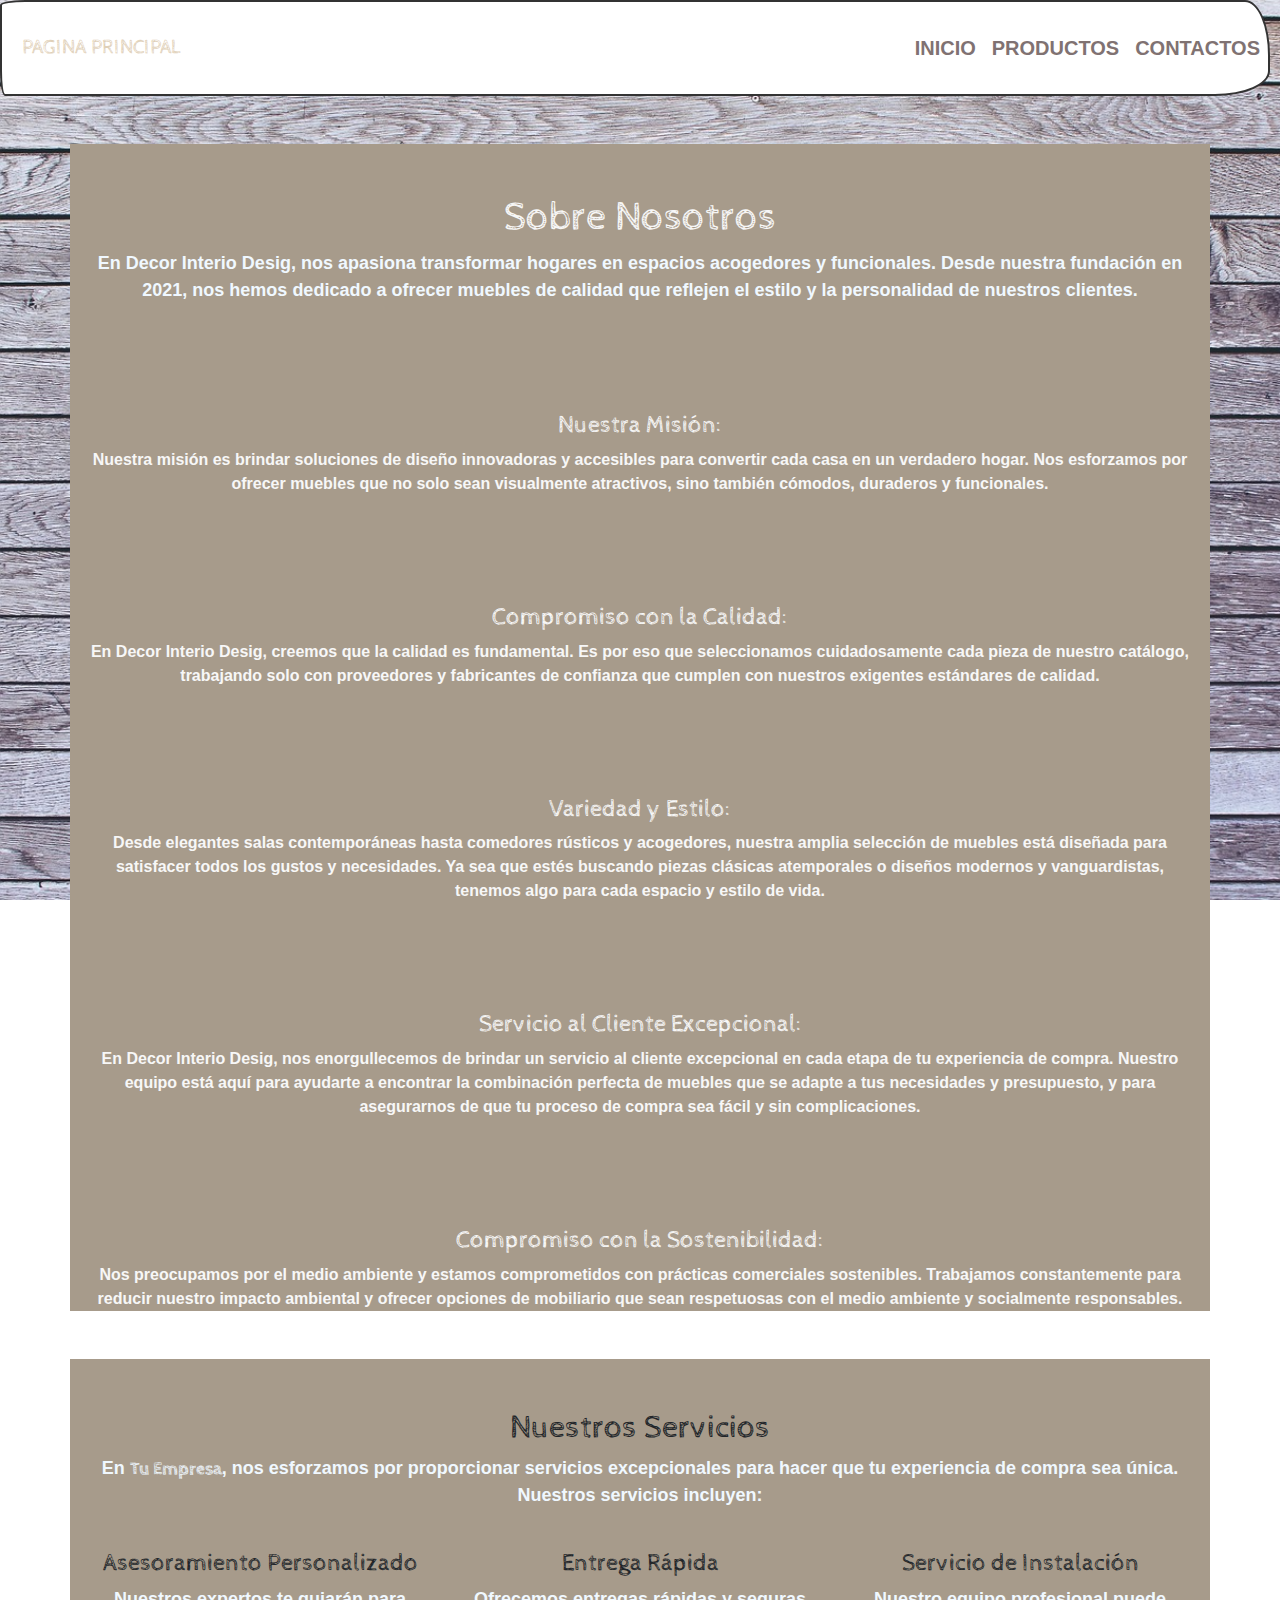
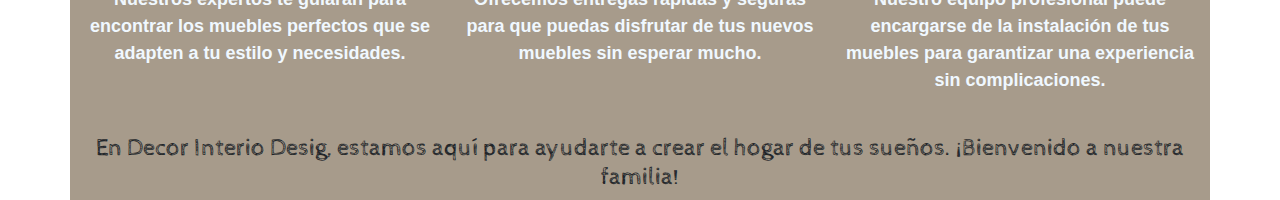
<file: Nosotros.html>
<!DOCTYPE html>
<html lang="en">
<head>
    <meta charset="UTF-8">
    <meta name="viewport" content="width=device-width, initial-scale=1.0">
    <link href="https://cdn.jsdelivr.net/npm/bootstrap@5.3.0-alpha1/dist/css/bootstrap.min.css" rel="stylesheet">
    <link rel="stylesheet" href="CSS/bootstrap.min.css">
    <link rel="stylesheet" href="CSS/index.css">
    <title>Nosotros</title>
</head>
<body>
    <style>
        body {
            background-image: url("img/nosotros.jpg");
            background-repeat: no-repeat;
            background-size: cover;
            background-attachment: fixed;
        }
    </style>
<nav class="navbar navbar-expand-lg navbar-light bg-light">
    <a class="navbar-brand" href="index.html">Pagina principal</a>
    <button class="navbar-toggler" type="button" data-bs-toggle="collapse" data-bs-target="#navbarNav" aria-controls="navbarNav" aria-expanded="false" aria-label="Toggle navigation">
        <span class="navbar-toggler-icon"></span>
      </button>
    <div class="collapse navbar-collapse" id="navbarNav">
        <ul class="navbar-nav ms-auto">
          <li class="nav-item">
            <a class="nav-link" href="index.html" style="color: rgb(128, 114, 114);">Inicio</a>
          </li>
          <li class="nav-item">
            <a class="nav-link" href="Productos.html" style="color: rgb(128, 114, 114);">Productos</a>
          </li>
          
          <li class="nav-item">
            <a class="nav-link" href="Contacto.html" style="color: rgb(128, 114, 114);">Contactos</a>
        </li>
        </ul>
      </div>
    
</nav>
<div class="container mt-5" style="color: rgb(247, 247, 247);">
    <h1 class="text-center"> Sobre Nosotros</h1>
    <p>En Decor Interio Desig, nos apasiona transformar hogares en espacios acogedores y funcionales. Desde nuestra
        fundación en 2021, nos hemos dedicado a ofrecer muebles de calidad que reflejen el estilo y la
        personalidad de nuestros clientes. </p>
    <p>    

        <br><h4>Nuestra Misión:</h4>
        Nuestra misión es brindar soluciones de diseño innovadoras y accesibles para convertir cada casa en un
        verdadero hogar. Nos esforzamos por ofrecer muebles que no solo sean visualmente atractivos, sino también
        cómodos, duraderos y funcionales.
    </p>
    <p>

        <br><h4>Compromiso con la Calidad:</h4>
        En Decor Interio Desig, creemos que la calidad es fundamental. Es por eso que seleccionamos
        cuidadosamente cada pieza de nuestro catálogo, trabajando solo con proveedores y fabricantes de confianza
        que cumplen con nuestros exigentes estándares de calidad.
    </p>
    <p>

        <br><h4>Variedad y Estilo:</h4>
        Desde elegantes salas contemporáneas hasta comedores rústicos y acogedores, nuestra amplia selección de
        muebles está diseñada para satisfacer todos los gustos y necesidades. Ya sea que estés buscando piezas
        clásicas atemporales o diseños modernos y vanguardistas, tenemos algo para cada espacio y estilo de vida.<br>
    </p>
    <p>
        <br><h4>Servicio al Cliente Excepcional:</h4>
        En Decor Interio Desig, nos enorgullecemos de brindar un servicio al cliente excepcional en cada etapa de
        tu experiencia de compra. Nuestro equipo está aquí para ayudarte a encontrar la combinación perfecta de
        muebles que se adapte a tus necesidades y presupuesto, y para asegurarnos de que tu proceso de compra sea
        fácil y sin complicaciones.
    </p>
    <p>

        <br><h4>Compromiso con la Sostenibilidad:</h4>
        Nos preocupamos por el medio ambiente y estamos comprometidos con prácticas comerciales sostenibles.
        Trabajamos constantemente para reducir nuestro impacto ambiental y ofrecer opciones de mobiliario que sean
        respetuosas con el medio ambiente y socialmente responsables.
    </p>
    
       
</div>




<section class="container mt-5">
    <h2>Nuestros Servicios</h2>
    <p>En <strong>Tu Empresa</strong>, nos esforzamos por proporcionar servicios excepcionales para hacer que tu experiencia de compra sea única. Nuestros servicios incluyen:</p>

    <div class="row">
        <div class="col-md-4">
            <h4>Asesoramiento Personalizado</h4>
            <p>Nuestros expertos te guiarán para encontrar los muebles perfectos que se adapten a tu estilo y necesidades.</p>
        </div>
        <div class="col-md-4">
            <h4>Entrega Rápida</h4>
            <p>Ofrecemos entregas rápidas y seguras para que puedas disfrutar de tus nuevos muebles sin esperar mucho.</p>
        </div>
        <div class="col-md-4">
            <h4>Servicio de Instalación</h4>
            <p>Nuestro equipo profesional puede encargarse de la instalación de tus muebles para garantizar una experiencia sin complicaciones.</p>
        </div>
        <h4 class="text-center">En Decor Interio Desig, estamos aquí para ayudarte a crear el hogar de tus sueños. ¡Bienvenido a nuestra
            familia!</h4>
    </div>
</section>
</body>
</html>
</file>
<file: CSS/index.css>
*{
    margin: 0;
    padding: 0;
    border: 0;
    font-size: 100%;
    vertical-align: baseline;
}
body{
    text-align: center;
    font-family: sans-serif;
}
.head{
    display: flex;
    justify-content: center;
    align-items: center;
}
.head{
    display: flex;
    align-items: center;
    justify-content: space-between;
    height: 63px;
    background: rgb(136, 104, 63);
    position: fixed;
    width: 100%;
    z-index: 100;
}
.navbar{
    display: flex;
    margin-right: 10px;
    
}
.bus{
    margin: auto;
    padding: 0;
    box-sizing: border-box;
    font-family: sans-serif;
}
.logo img{
    display: flex;
    margin-left: 30px;
    margin: 10px;
    height: 50px;
}
.logo{
    display: flex;
    text-decoration: none;
    color: bisque;
    text-transform: uppercase;
    font-size: 20px;
}
.navbar a {
    display: block;
    padding: 23px 20px;
    color: rgb(223, 208, 184);
    text-decoration: double;
    text-transform: uppercase;
    font-size: 20px;
}

.navbar a:hover{
    background:  rgb(41, 38, 38);
}

.header {
    display: flex;
    justify-content: center;
    align-items: center;
}

.header  {
    height: 60vh !important;
    background-image: url("img/tempsnip.png");
    background-size: cover;
}
.title{
    margin-bottom: 40px;
    font-size: 60px;
    font-weight: 600;
    text-transform: uppercase;
    color: aliceblue;
}
p{
    margin-bottom: 40px;
    font-size: 18px;
    color: aliceblue;
    padding: 0 100 px;
}
.btn{
    display: inline-block;
    margin-top: 15px;
    padding: 10px 40px;
    border: 2px solid rgb(100, 81, 56);
    color: rgb(165, 122, 42);
    text-decoration: none;
    background: rgb(100, 81, 56);
}
.btn:hover{
    background: none;
}
.btn-home{
    display: flex;
}
.btn-home a {
    margin: 0 10px;
}
.content{
    height: 50vh;
    display: flex;
    flex-direction: column ;
    justify-content: center;
    align-items: center;
}
.sau {
    display: table-cell;
    padding: 3%;
    background: rgb(104, 101, 101);
}
.box-container{
    display: flex;
    justify-content: center;
    flex-wrap: wrap;
    text-align: center;
    padding: 2rem;
}
.box-container.box{
    height: 11rem;
    width: 17rem;
    background: rgb(153, 132, 105);
    text-align: center;
    border-radius: 1rem;
    box-shadow: 0 .3rem 5rem rgb(99, 96, 96);
    margin: 2rem;
}
.box-container .box i{
    height: 3rem;
    width: 3rem;
    line-height: 3rem;
    text-align: center;
    border-radius: 50%;
    color: aliceblue;
    background: rgb(138, 117, 90);
    font-size: 2rem;
    margin: 1rem 0;
}
.box-container.box h3{
    font-size: 20px;
    color: rgb(100, 81, 56);
}
.box-container.box{
    padding: 0 15px;
    font-size: 16px;
}
.about{
    margin: 0;
    background:rgb(152, 131, 131);
}
.price{
    background: url(img/);
    background-attachment: fixed;
    background-size: cover;
    text-align: center;
}
.mt-5{
    padding-top:50px;
    background: rgb(167, 155, 139);
    padding-bottom: 10;
    margin: 10;
}
@media  ( max-width:768px){
    .title{
        margin-bottom: 0 ;
        font-size: 40px;
    }
    .sua{
        height: 120vh;
    }
    .navbar{
        display: none;
    }

}
</file>
